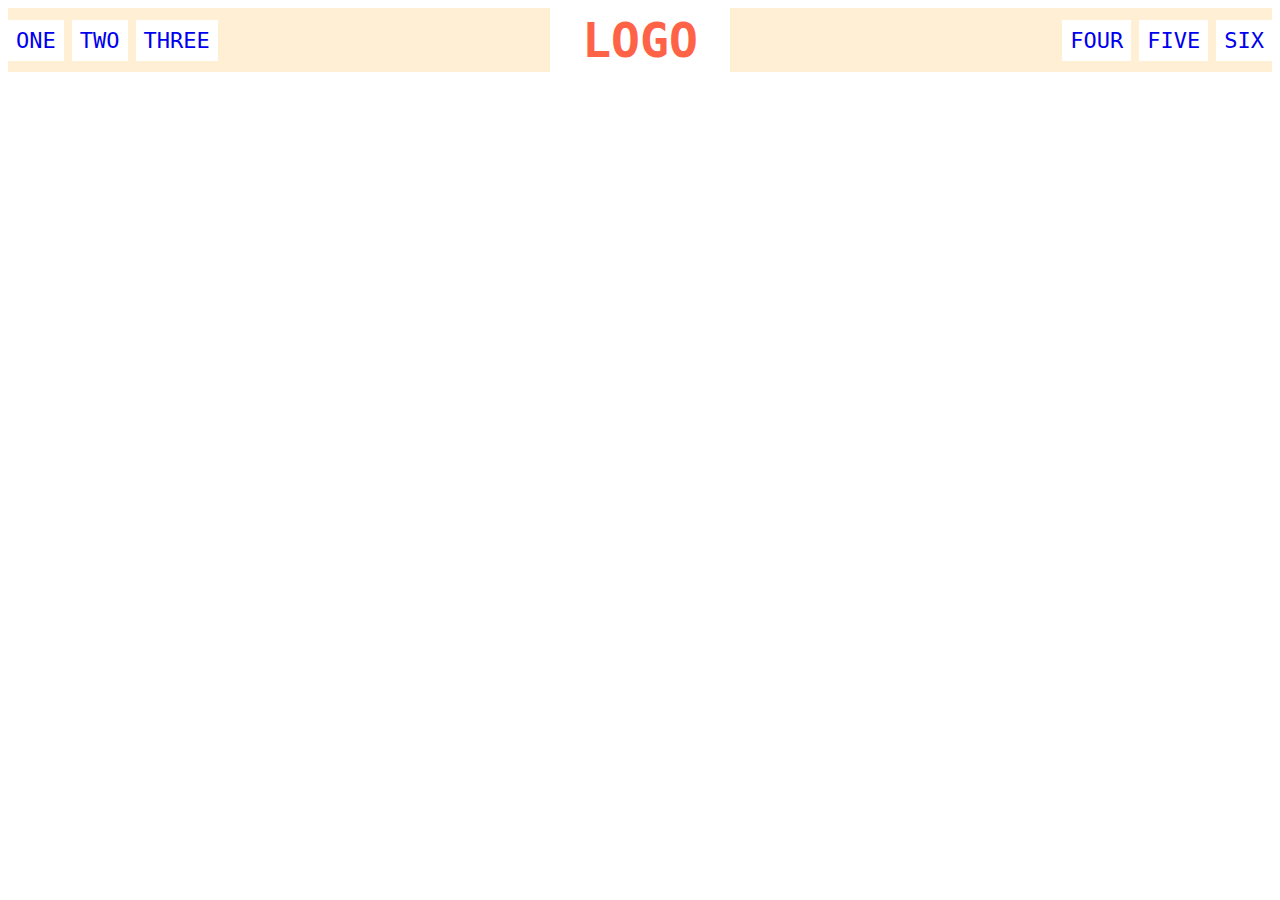
<file: flex/02-flex-header/index.html>
<!DOCTYPE html>
<html lang="en">
  <head>
    <meta charset="UTF-8">
    <meta http-equiv="X-UA-Compatible" content="IE=edge">
    <meta name="viewport" content="width=device-width, initial-scale=1.0">
    <title>Flex Header</title>
    <link rel="stylesheet" href="style.css">
  </head>
  <body>
    <div class="header">
      <div>
        <ul class="links">
          <li><a href="#">ONE</a></li>
          <li><a href="#">TWO</a></li>
          <li><a href="#">THREE</a></li>
        </ul>
      </div>
      <div class="logo">LOGO</div>
      <div>
        <ul class="links">
          <li><a href="#">FOUR</a></li>
          <li><a href="#">FIVE</a></li>
          <li><a href="#">SIX</a></li>
        </ul>
      </div>
    </div>
  </body>
</html>
</file>
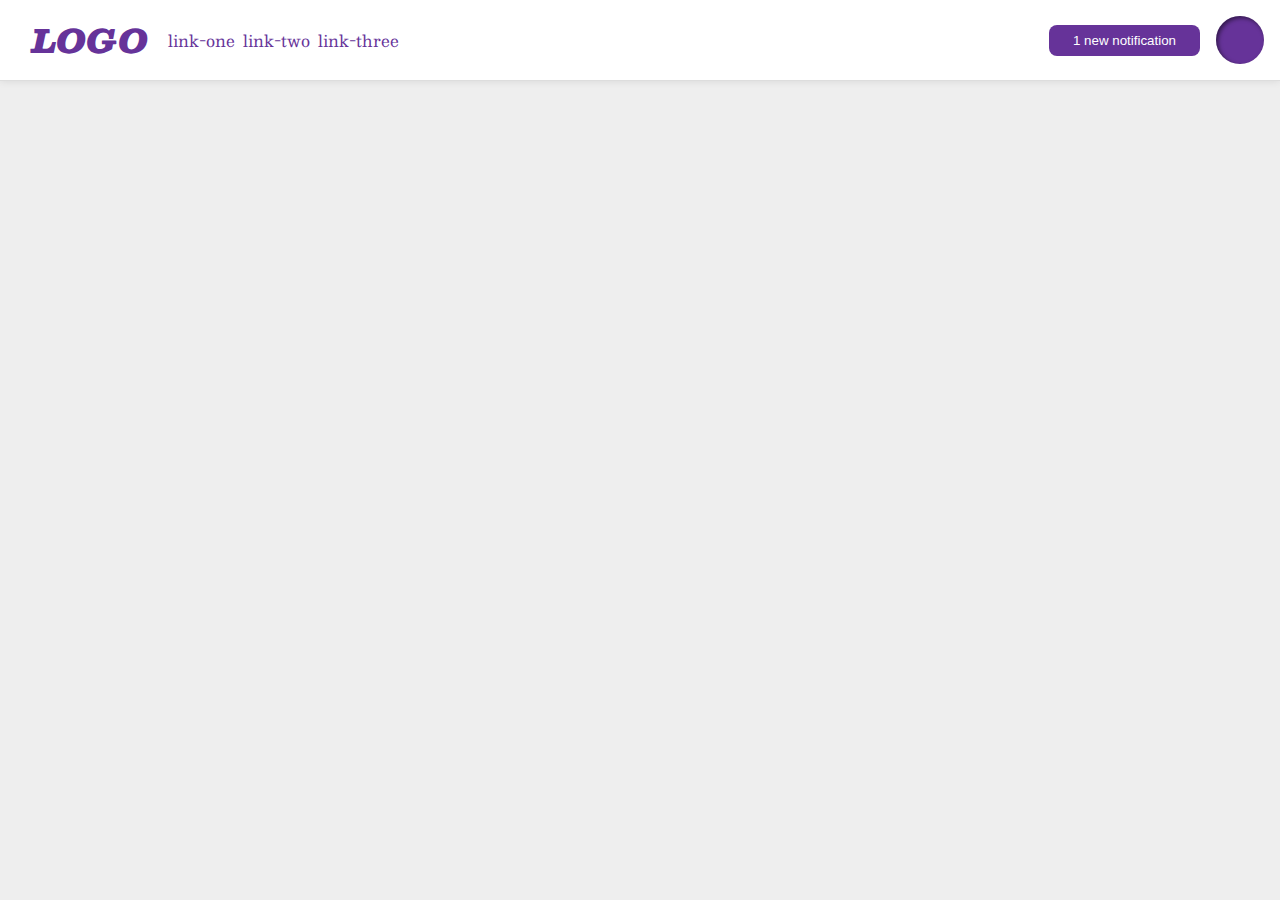
<file: flex/03-flex-header-2/index.html>
<!DOCTYPE html>
<html lang="en">
  <head>
    <meta charset="UTF-8">
    <meta http-equiv="X-UA-Compatible" content="IE=edge">
    <meta name="viewport" content="width=device-width, initial-scale=1.0">
    <title>Flex Header 2</title>
    <link rel="stylesheet" href="style.css">
  </head>
  <body>
    <div class="header">
      <container>
        <div class="logo">
          LOGO
        </div>
        <ul class="links">
          <li><a href="https://google.com">link-one</a></li>
          <li><a href="https://google.com">link-two</a></li>
          <li><a href="https://google.com">link-three</a></li>
        </ul>
      </container>
      <container>
        <button class="notifications">
          1 new notification
        </button>
        <div class="profile-image"></div>
      </container>
    </div>
  </body>
</html>
</file>
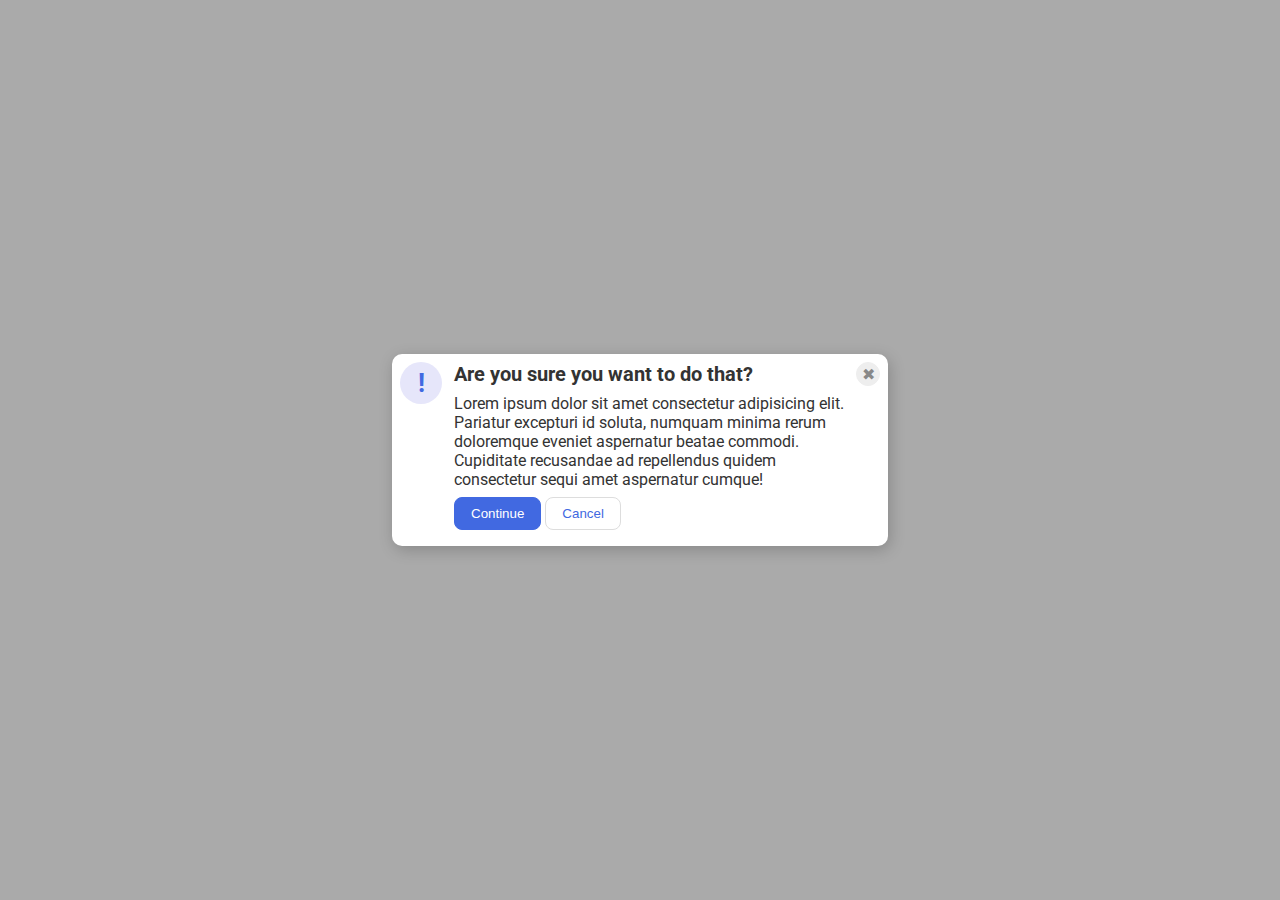
<file: flex/05-flex-modal/index.html>
<!DOCTYPE html>
<html lang="en">
  <head>
    <meta charset="UTF-8">
    <meta http-equiv="X-UA-Compatible" content="IE=edge">
    <meta name="viewport" content="width=device-width, initial-scale=1.0">
    <link rel="stylesheet" href="style.css">
    <title>Modal</title>
  </head>
  <body>
    <div class="modal">
      <div class="icon">!</div>
      <div class="text">
        <div class="header">Are you sure you want to do that?</div>
        <div class="text">Lorem ipsum dolor sit amet consectetur adipisicing elit. Pariatur excepturi id soluta, numquam minima rerum doloremque eveniet aspernatur beatae commodi. Cupiditate recusandae ad repellendus quidem consectetur sequi amet aspernatur cumque!</div>
        <button class="continue">Continue</button>
        <button class="cancel">Cancel</button>
      </div>
      <div>
        <button class="close-button">✖</button>
      </div>
    </div>
  </body>
</html>
</file>
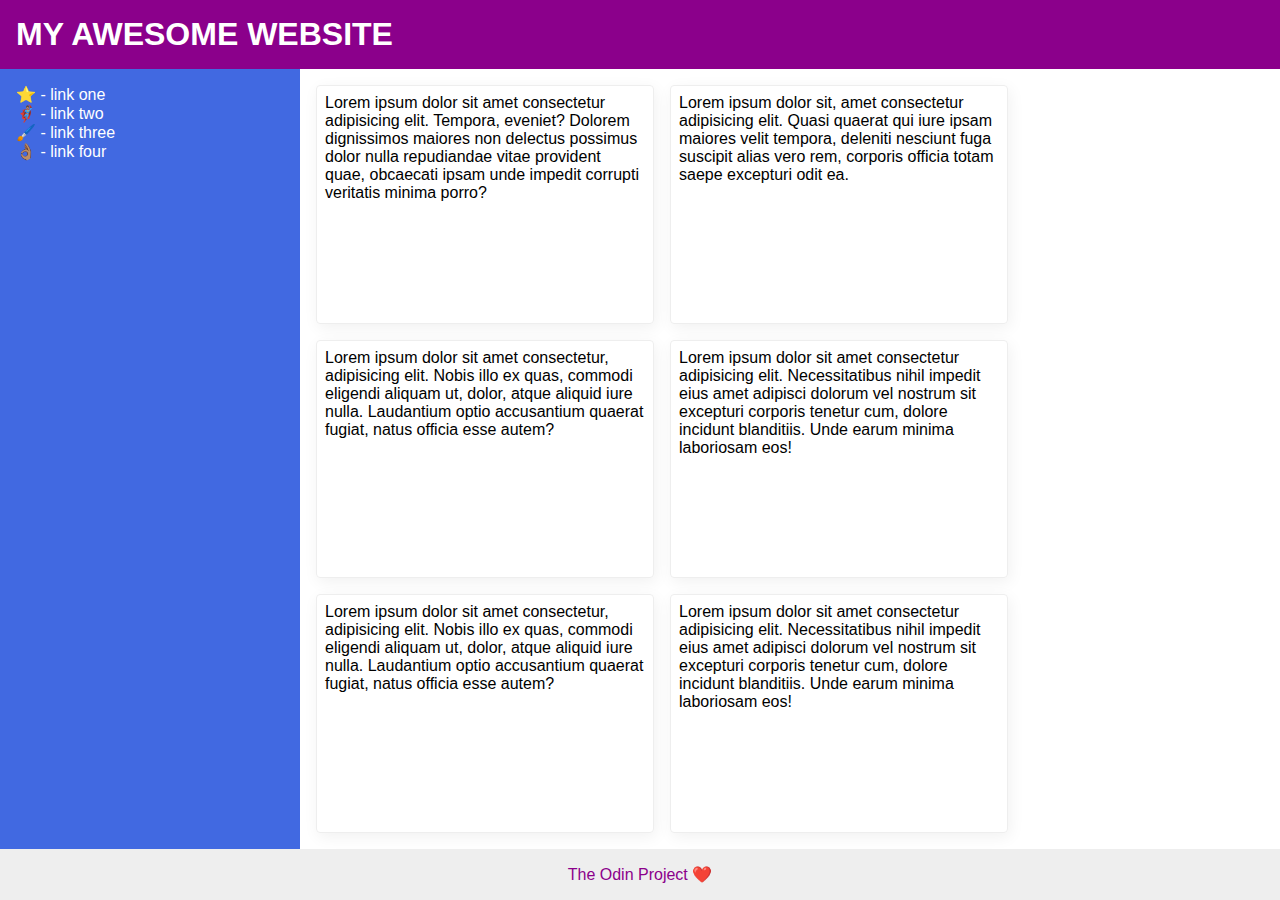
<file: flex/07-flex-layout-2/index.html>
<!DOCTYPE html>
<html lang="en">
  <head>
    <meta charset="UTF-8" />
    <meta http-equiv="X-UA-Compatible" content="IE=edge" />
    <meta name="viewport" content="width=device-width, initial-scale=1.0" />
    <title>The Holy Grail</title>
    <link rel="stylesheet" href="style.css" />
  </head>
  <body>
    <div class="header">MY AWESOME WEBSITE</div>
    <div class="center">
      <div class="sidebar">
        <ul>
          <li><a href="#">⭐ - link one</a></li>
          <li><a href="#">🦸🏽‍♂️ - link two</a></li>
          <li><a href="#">🖌️ - link three</a></li>
          <li><a href="#">👌🏽 - link four</a></li>
        </ul>
      </div>
      <div class="cards">
        <div class="card">
          Lorem ipsum dolor sit amet consectetur adipisicing elit. Tempora,
          eveniet? Dolorem dignissimos maiores non delectus possimus dolor nulla
          repudiandae vitae provident quae, obcaecati ipsam unde impedit
          corrupti veritatis minima porro?
        </div>
        <div class="card">
          Lorem ipsum dolor sit, amet consectetur adipisicing elit. Quasi
          quaerat qui iure ipsam maiores velit tempora, deleniti nesciunt fuga
          suscipit alias vero rem, corporis officia totam saepe excepturi odit
          ea.
        </div>
        <div class="card">
          Lorem ipsum dolor sit amet consectetur, adipisicing elit. Nobis illo
          ex quas, commodi eligendi aliquam ut, dolor, atque aliquid iure nulla.
          Laudantium optio accusantium quaerat fugiat, natus officia esse autem?
        </div>
        <div class="card">
          Lorem ipsum dolor sit amet consectetur adipisicing elit.
          Necessitatibus nihil impedit eius amet adipisci dolorum vel nostrum
          sit excepturi corporis tenetur cum, dolore incidunt blanditiis. Unde
          earum minima laboriosam eos!
        </div>
        <div class="card">
          Lorem ipsum dolor sit amet consectetur, adipisicing elit. Nobis illo
          ex quas, commodi eligendi aliquam ut, dolor, atque aliquid iure nulla.
          Laudantium optio accusantium quaerat fugiat, natus officia esse autem?
        </div>
        <div class="card">
          Lorem ipsum dolor sit amet consectetur adipisicing elit.
          Necessitatibus nihil impedit eius amet adipisci dolorum vel nostrum
          sit excepturi corporis tenetur cum, dolore incidunt blanditiis. Unde
          earum minima laboriosam eos!
        </div>
      </div>
    </div>
    <div class="footer">The Odin Project ❤️</div>
  </body>
</html>
</file>
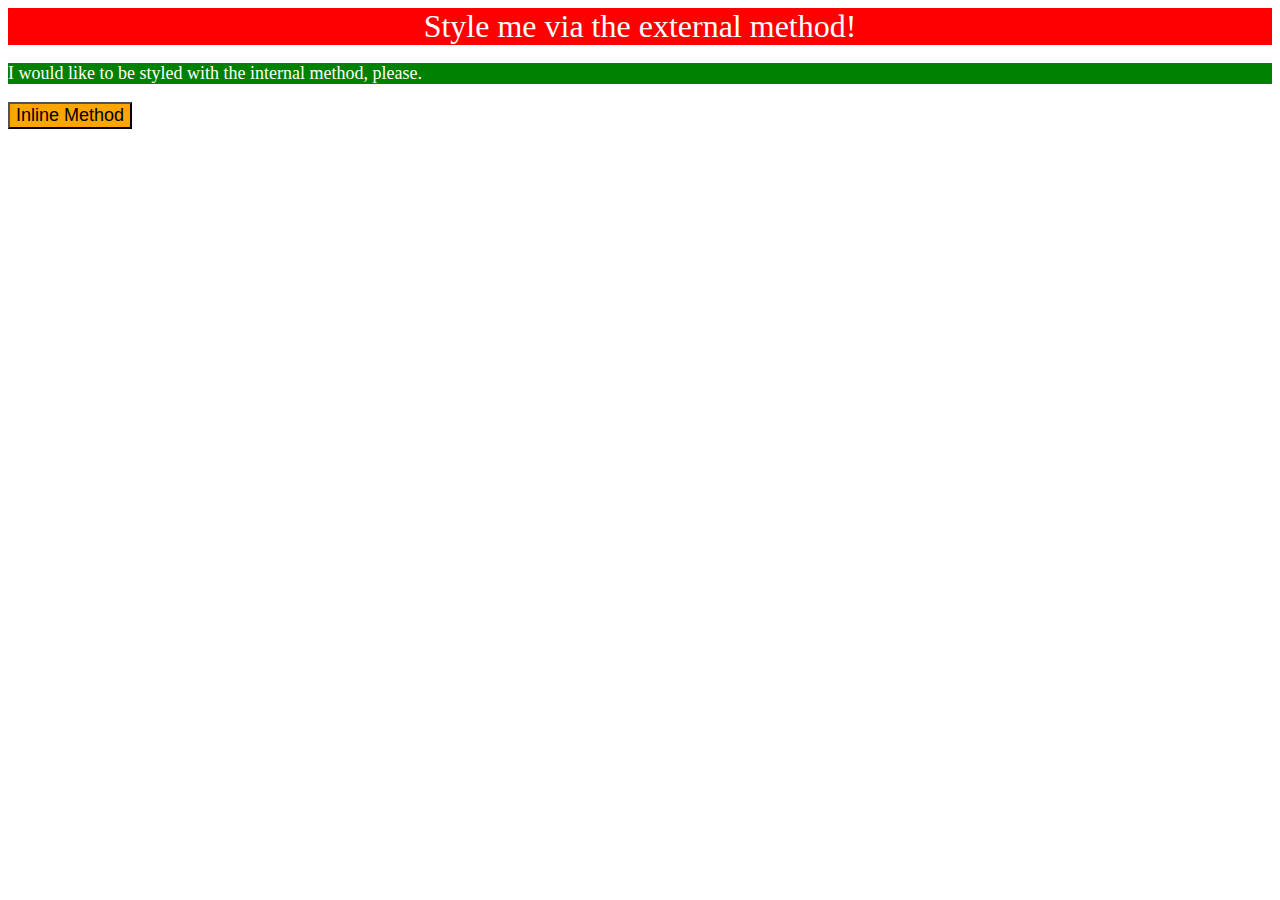
<file: foundations/01-css-methods/index.html>
<!DOCTYPE html>
<html lang="en">
  <head>
    <meta charset="UTF-8">
    <meta http-equiv="X-UA-Compatible" content="IE=edge">
    <meta name="viewport" content="width=device-width, initial-scale=1.0">
    <title>Methods for Adding CSS</title>
    <style>
      p {
        background-color: green;
        color:white;
        font-size: 18px;
      }
    </style>
    <link rel="stylesheet" href="style.css">
  </head>
  <body>
    <div>Style me via the external method!</div>
    <p>I would like to be styled with the internal method, please.</p>
    <button style="background-color: orange; font-size: 18px;">Inline Method</button>
  </body>
</html>
</file>
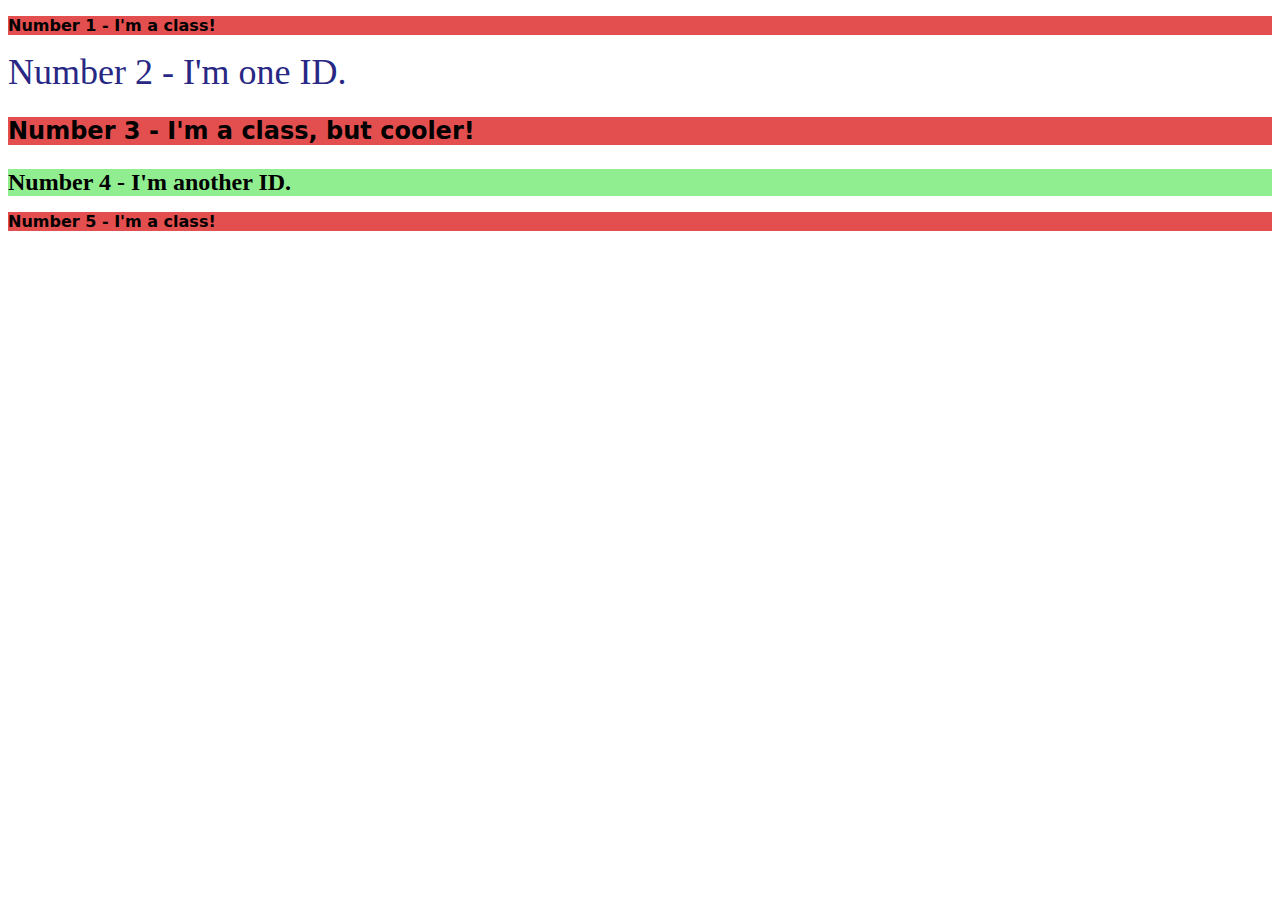
<file: foundations/02-class-id-selectors/index.html>
<!DOCTYPE html>
<html lang="en">
  <head>
    <meta charset="UTF-8">
    <meta http-equiv="X-UA-Compatible" content="IE=edge">
    <meta name="viewport" content="width=device-width, initial-scale=1.0">
    <title>Class and ID Selectors</title>
    <link rel="stylesheet" href="style.css">
  </head>
  <body>
    <p class="odd-number">Number 1 - I'm a class!</p>
    <div class="second-number">Number 2 - I'm one ID.</div>
    <p class="odd-number third-number">Number 3 - I'm a class, but cooler!</p>
    <div class="fourth-number">Number 4 - I'm another ID.</div>
    <p class="odd-number">Number 5 - I'm a class!</p>
  </body>
</html>
</file>
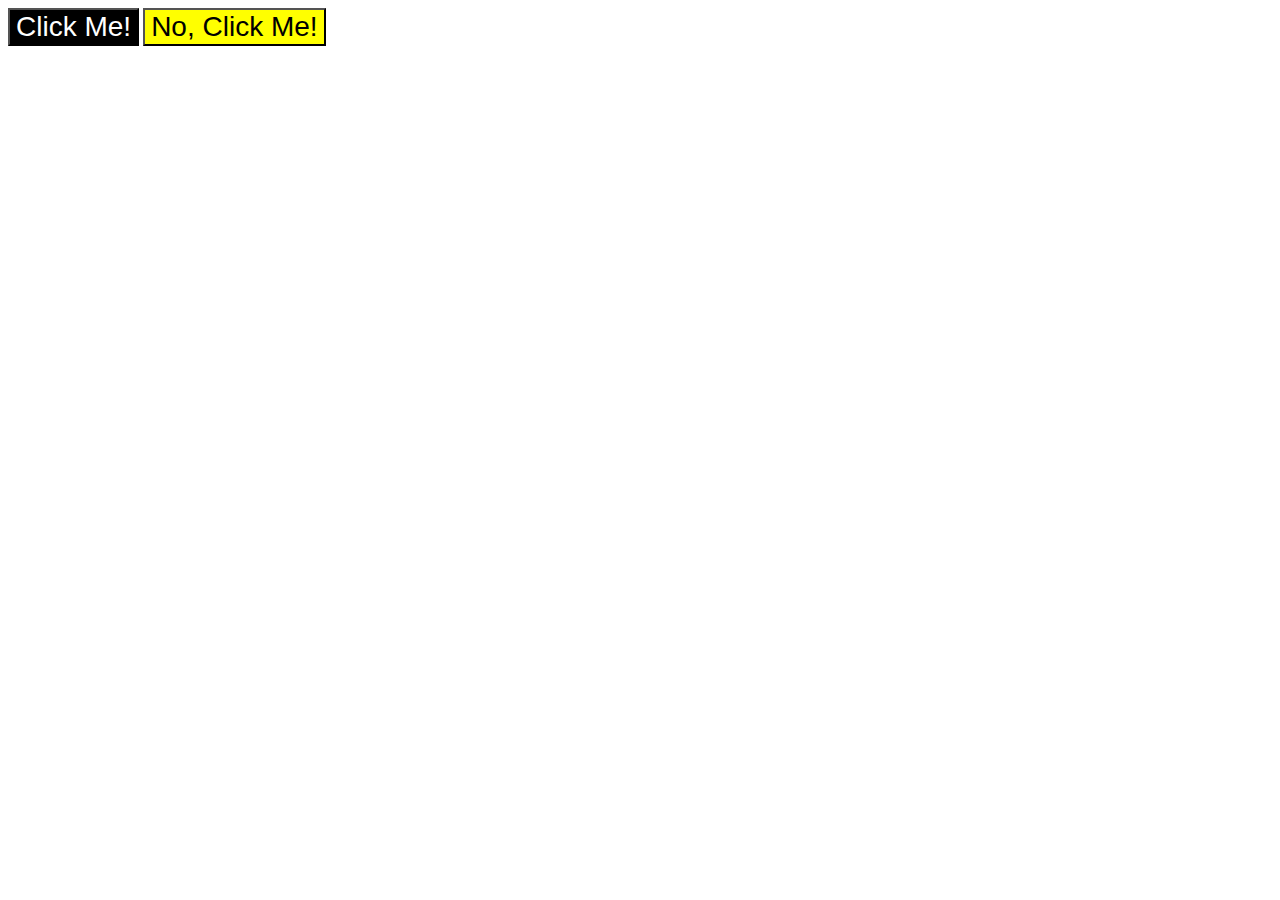
<file: foundations/03-grouping-selectors/index.html>
<!DOCTYPE html>
<html lang="en">
  <head>
    <meta charset="UTF-8">
    <meta http-equiv="X-UA-Compatible" content="IE=edge">
    <meta name="viewport" content="width=device-width, initial-scale=1.0">
    <title>Grouping Selectors</title>
    <link rel="stylesheet" href="style.css">
  </head>
  <body>
    <button class="first">Click Me!</button>
    <button class="second">No, Click Me!</button>
  </body>
</html>
</file>
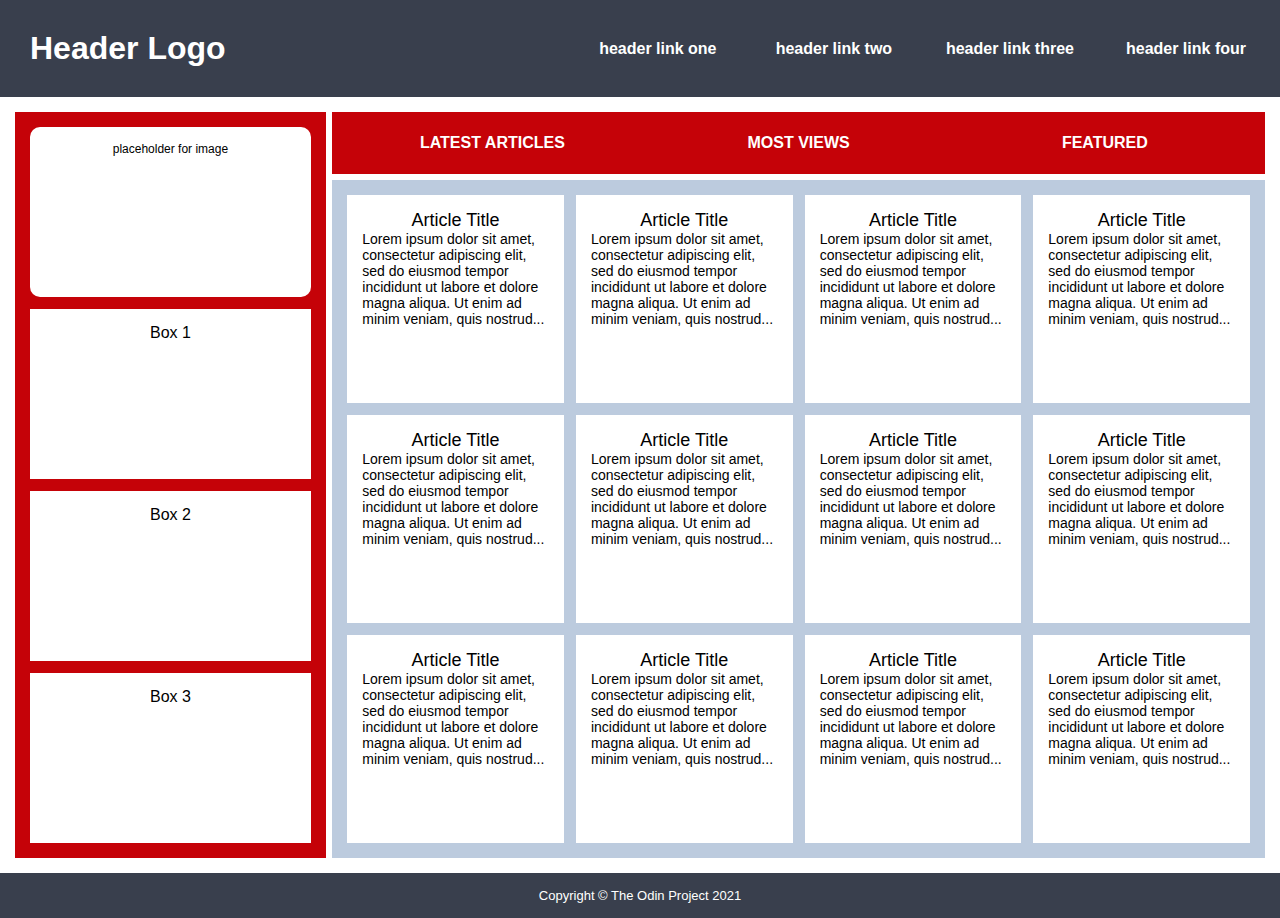
<file: grid/03-grid-layout-3/index.html>
<!DOCTYPE html>
<html lang="en">
  <head>
    <meta charset="UTF-8" />
    <meta http-equiv="X-UA-Compatible" content="IE=edge" />
    <meta name="viewport" content="width=device-width, initial-scale=1.0" />
    <title>Holy Grail Mockup</title>
    <link rel="stylesheet" href="style.css" />
  </head>
  <body>
    <div class="container">
      <div class="header">
        <div class="logo">Header Logo</div>
        <div class="menu">
          <ul>
            <li>header link one</li>
            <li>header link two</li>
            <li>header link three</li>
            <li>header link four</li>
          </ul>
        </div>
      </div>
      <div class="main-page">
        <div class="sidebar">
          <div class="photo">
            <p>placeholder for image</p>
          </div>
          <div class="side-content">Box 1</div>
          <div class="side-content">Box 2</div>
          <div class="side-content">Box 3</div>
        </div>
        <div class="nav">
          <ul>
            <li>Latest Articles</li>
            <li>Most Views</li>
            <li>Featured</li>
          </ul>
        </div>

        <div class="article">
          <div class="card">
            <p class="title">Article Title</p>
            <p>
              Lorem ipsum dolor sit amet, consectetur adipiscing elit, sed do
              eiusmod tempor incididunt ut labore et dolore magna aliqua. Ut
              enim ad minim veniam, quis nostrud...
            </p>
          </div>
          <div class="card">
            <p class="title">Article Title</p>
            <p>
              Lorem ipsum dolor sit amet, consectetur adipiscing elit, sed do
              eiusmod tempor incididunt ut labore et dolore magna aliqua. Ut
              enim ad minim veniam, quis nostrud...
            </p>
          </div>
          <div class="card">
            <p class="title">Article Title</p>
            <p>
              Lorem ipsum dolor sit amet, consectetur adipiscing elit, sed do
              eiusmod tempor incididunt ut labore et dolore magna aliqua. Ut
              enim ad minim veniam, quis nostrud...
            </p>
          </div>
          <div class="card">
            <p class="title">Article Title</p>
            <p>
              Lorem ipsum dolor sit amet, consectetur adipiscing elit, sed do
              eiusmod tempor incididunt ut labore et dolore magna aliqua. Ut
              enim ad minim veniam, quis nostrud...
            </p>
          </div>
          <div class="card">
            <p class="title">Article Title</p>
            <p>
              Lorem ipsum dolor sit amet, consectetur adipiscing elit, sed do
              eiusmod tempor incididunt ut labore et dolore magna aliqua. Ut
              enim ad minim veniam, quis nostrud...
            </p>
          </div>
          <div class="card">
            <p class="title">Article Title</p>
            <p>
              Lorem ipsum dolor sit amet, consectetur adipiscing elit, sed do
              eiusmod tempor incididunt ut labore et dolore magna aliqua. Ut
              enim ad minim veniam, quis nostrud...
            </p>
          </div>
          <div class="card">
            <p class="title">Article Title</p>
            <p>
              Lorem ipsum dolor sit amet, consectetur adipiscing elit, sed do
              eiusmod tempor incididunt ut labore et dolore magna aliqua. Ut
              enim ad minim veniam, quis nostrud...
            </p>
          </div>
          <div class="card">
            <p class="title">Article Title</p>
            <p>
              Lorem ipsum dolor sit amet, consectetur adipiscing elit, sed do
              eiusmod tempor incididunt ut labore et dolore magna aliqua. Ut
              enim ad minim veniam, quis nostrud...
            </p>
          </div>
          <div class="card">
            <p class="title">Article Title</p>
            <p>
              Lorem ipsum dolor sit amet, consectetur adipiscing elit, sed do
              eiusmod tempor incididunt ut labore et dolore magna aliqua. Ut
              enim ad minim veniam, quis nostrud...
            </p>
          </div>
          <div class="card">
            <p class="title">Article Title</p>
            <p>
              Lorem ipsum dolor sit amet, consectetur adipiscing elit, sed do
              eiusmod tempor incididunt ut labore et dolore magna aliqua. Ut
              enim ad minim veniam, quis nostrud...
            </p>
          </div>
          <div class="card">
            <p class="title">Article Title</p>
            <p>
              Lorem ipsum dolor sit amet, consectetur adipiscing elit, sed do
              eiusmod tempor incididunt ut labore et dolore magna aliqua. Ut
              enim ad minim veniam, quis nostrud...
            </p>
          </div>
          <div class="card">
            <p class="title">Article Title</p>
            <p>
              Lorem ipsum dolor sit amet, consectetur adipiscing elit, sed do
              eiusmod tempor incididunt ut labore et dolore magna aliqua. Ut
              enim ad minim veniam, quis nostrud...
            </p>
          </div>
        </div>
      </div>
      <div class="footer">
        <p>Copyright © The Odin Project 2021</p>
      </div>
    </div>
  </body>
</html>
</file>
<file: flex/02-flex-header/style.css>
.header  {
  display: flex;
  justify-content: space-between;
  align-items: center;
  font-family: monospace;
  background: papayawhip;
}

.links {
  margin: 0;
  padding: 0;
  gap: 8px;
  display: flex;
  flex-direction: row;
}

.logo {
  font-size: 48px;
  font-weight: 900;
  color: tomato;
  background: white;
  padding: 4px 32px;
}

ul {
  /* this removes the dots on the list items*/
  list-style-type: none;
}

a {
  font-size: 22px;
  background: white;
  padding: 8px;
  /* this removes the line under the links */
  text-decoration: none;
}
</file>
<file: flex/03-flex-header-2/style.css>
/* this is some magical font-importing.  
you'll learn about it later. */
@import url('https://fonts.googleapis.com/css2?family=Besley:ital,wght@0,400;1,900&display=swap');

body {
  margin: 0;
  background: #eee;
  font-family: Besley, serif;
}

.header {
  display: flex;
  justify-content: space-between;
  background: white;
  border-bottom: 1px solid #ddd;
  box-shadow: 0 0 8px rgba(0,0,0,.1);
}

.profile-image {
  background: rebeccapurple;
  box-shadow: inset 2px 2px 4px rgba(0,0,0,.5);
  border-radius: 50%;
  width: 48px;
  height: 48px;
  margin: 1rem
}

.logo {
  color: rebeccapurple;
  font-size: 32px;
  margin-left: 2rem;
  font-weight: 900;
  font-style: italic;
}

container {
  display: flex;
  align-items: center;
}

.links {
  display: flex;
  justify-content: flex-start;
  margin-left: 1rem;
  padding: 0;
}

.links > li{
  margin: 0.25rem;
}

button {
  border: none;
  border-radius: 8px;
  background: rebeccapurple;
  color: white;
  padding: 8px 24px;
}

a {
  /* this removes the line under our links */
  text-decoration: none;
  color: rebeccapurple;
}

ul {
  list-style-type: none;
}
</file>
<file: flex/05-flex-modal/style.css>
@import url('https://fonts.googleapis.com/css2?family=Roboto:wght@400;700&display=swap');

html, body {
  height: 100%;
}

body {
  font-family: Roboto, sans-serif;
  margin: 0;
  background: #aaa;
  color: #333;
  /* I'll give you this one for free lol */
  display: flex;
  align-items: center;
  justify-content: center;
}

.modal {
  background: white;
  width: 480px;
  border-radius: 10px;
  box-shadow: 2px 4px 16px rgba(0,0,0,.2);
}

.icon {
  color: royalblue;
  font-size: 26px;
  font-weight: 700;
  background: lavender;
  width: 42px;
  height: 42px;
  border-radius: 50%;
  display: flex;
  align-items: center;
  justify-content: center;
  flex-shrink: 0;
}

.close-button {
  background: #eee;
  border-radius: 50%;
  color: #888;
  font-weight: 400;
  font-size: 16px;
  height: 24px;
  width: 24px;
  display: flex;
  align-items: center;
  justify-content: center;
  border: 1px solid #eee;
  padding: 0;
  flex-shrink: 0;
}

.header {
  font-weight: bold;
  font-size: 20px;
  margin-bottom: 0.5rem;
}

.text {
  margin-bottom: 0.5rem;
}

.modal {
  display: flex;
  justify-content: space-between;
  align-items: flex-start;
  gap: 0.75rem;
  padding: 0.5rem;
}


button {
  cursor: pointer;
  padding: 8px 16px;
  border-radius: 8px;
}

button.continue {
  background: royalblue;
  border: 1px solid royalblue;
  color: white;
}

button.cancel {
  background: white;
  border: 1px solid #ddd;
  color: royalblue;
}
</file>
<file: flex/07-flex-layout-2/style.css>
body {
  font-family: -apple-system, BlinkMacSystemFont, 'Segoe UI', Roboto, Oxygen, Ubuntu, Cantarell, 'Open Sans', 'Helvetica Neue', sans-serif;
  margin: 0;
  min-height: 100vh;
  display: flex;
  flex-direction: column;
}


.main {
  flex: 1;
  display: flex;
  flex-direction: column;
}

.header {
  background: darkmagenta;
  color: white;
  display: flex;
  font-size: 32px;
  font-weight: 900;
  padding: 1rem;
}

.footer {
  background: #eee;
  color: darkmagenta;
}

.sidebar {
  width: 300px;
  background: royalblue;
  box-sizing: border-box;
}

.card {
  border: 1px solid #eee;
  box-shadow: 2px 4px 16px rgba(0,0,0,.06);
  border-radius: 4px;
}

.center {
  display: flex;
  flex: 1;
}

.sidebar {
  display: flex;
  flex-direction: column;
  justify-content: flex-start;
  flex-shrink: 0;
}

.sidebar > ul > li > a {
  color:white
}

.cards {
  display: flex;
  flex-wrap: wrap;
  justify-content: flex-start;
  gap: 1rem;
  margin: 1rem;
}

.card {
  display: flex;
  padding: 0.5rem;
  width: 320px;
}

.footer {
  display:flex;
  justify-content: center;
  padding: 1rem;
}

ul {
  list-style-type: none;
  margin: 0;
  padding: 1rem 0rem 0rem 1rem;
}

a {
  text-decoration: none;
}
</file>
<file: foundations/01-css-methods/style.css>
div {
    background-color: red;
    color: white;
    font-size: 32px;
    text-align: center
}
</file>
<file: foundations/02-class-id-selectors/style.css>
.odd-number {
    background-color: rgb(227, 79, 79);
    font-family: 'Verdana', 'DejaVu sans', 'sans serif';
    font-weight: bold;
}

.second-number {
    color: rgb(40, 40, 132);
    font-size: 36px;
}

.third-number {
    font-size: 24px;
}

.fourth-number {
    background-color: lightgreen;
    font-size: 24px;
    font-weight: bold;
}
</file>
<file: foundations/03-grouping-selectors/style.css>
button {
    font-size: 28px;
    font-family: 'Helvetica', 'Times New Roman', sans-serif;
}

.first {
    background-color: black;
    color:white;
}

.second {
    background-color: yellow;
}
</file>
<file: grid/03-grid-layout-3/style.css>
.body {
  min-height: 100vh;
  min-height: 100dvh;
}

* {
  margin: 0;
  padding: 0;
}

.container {
  text-align: center;
}

.container div {
  padding: 15px;
  font-size: 32px;
  font-family: Helvetica;
  font-weight: bold;
  color: white;
}

.header {
  background-color: #393f4d;
}

.menu ul,
.menu li {
  font-size: 16px;
}

.sidebar {
  background-color: #c50208;
}

.sidebar .photo {
  background-color: white;
  color: black;
  font-size: 12px;
  font-weight: normal;
  border-radius: 10px;
}

.sidebar .side-content {
  background-color: white;
  color: black;
  font-size: 16px;
  font-weight: normal;
}

.nav {
  background-color: #c50208;
}

.nav ul li {
  font-size: 16px;
  text-transform: uppercase;
}

.article {
  background-color: #bccbde;
}

.article p {
  font-size: 18px;
  font-family: sans-serif;
  color: white;
  text-align: left;
}

.article .card {
  background-color: #ffffff;
  color: black;
  text-align: center;
}

.card p {
  color: black;
  font-weight: normal;
  font-size: 14px;
}

.card .title {
  font-size: 18px;
  text-align: center;
}

.footer {
  background-color: #393f4d;
}

.footer p {
  font-size: 13px;
  font-weight: normal;
}

.container {
  display: grid;
  grid-template-rows: 1fr 7fr 1fr;
  grid-template-columns: 2fr 7fr;
}

.footer {
  grid-row: -1;
  grid-column: 1 / -1;
}

.header {
  grid-area: 1 / 1 / 2 / -1;
  display: flex;
  justify-content: space-between;
  align-content: center;
  align-items: center;
}

.menu > ul {
  display: grid;
  grid-template-columns: repeat(4, 1fr);
  gap: 3rem;
}

.main-page {
  grid-area: 2 / 1 / -1 / -1;
  display: grid;
  grid-template-columns: 1fr 3fr;
  grid-template-rows: 1fr 11fr;
  gap: 0.4rem;
}

.sidebar {
  grid-area: 1 / 1 / -1 / 2;
  display: grid;
  grid-template-columns: 1fr;
  grid-template-rows: repeat(4, 1fr);
  justify-content: space-between;
  gap: 12px;
}

.nav {
  display: flex;
  justify-content: center;
  align-items: center;
}

.nav > ul {
  flex: 1;
  display: grid;
  grid-template-columns: repeat(3, 1fr);
  justify-content: space-around;
  align-items: center;
  gap: 1rem;
}

.article {
  display: grid;
  grid-template-columns: repeat(4, 1fr);
  grid-template-rows: repeat(3, 1fr);
  gap: 12px;
}

ul {
  list-style-type: none;
}
</file>
